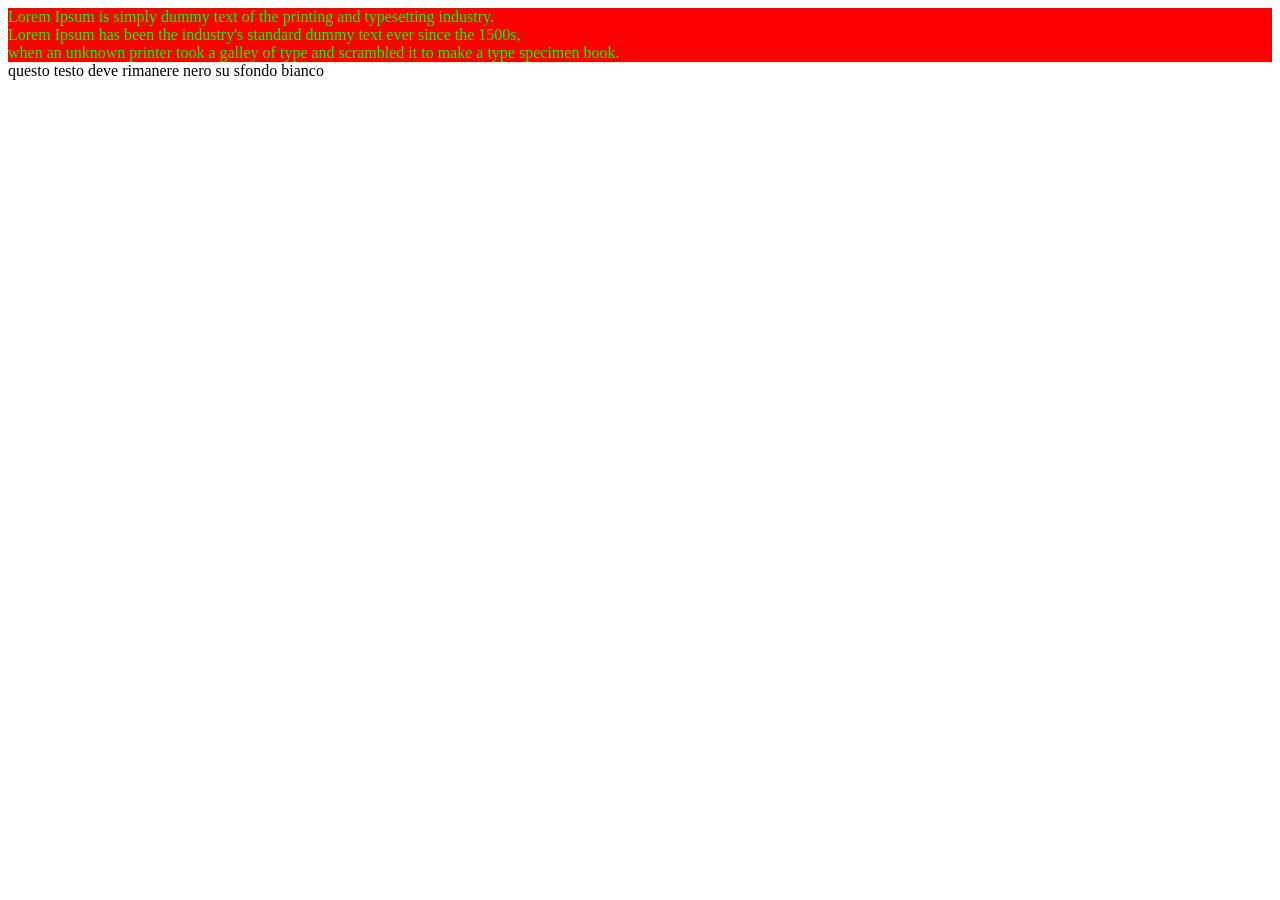
<file: general/index.html>
<html lang="en">
<head>
    <link rel="stylesheet" href="style.css">
    <meta charset="UTF-8">
    <meta name="viewport" content="width=device-width, initial-scale=1.0">
    <title>ABBIOCCO</title>
</head>
<body>
    <div class="main" >Lorem Ipsum is simply dummy text of the printing and typesetting industry. </div>
       <div class="main">Lorem Ipsum has been the industry's standard dummy text ever since the 1500s, </div> 
       <div class="main"> when an unknown printer took a galley of type and scrambled it to make a type specimen book.</div>
    <div class="secondary"> questo testo deve rimanere nero su sfondo bianco</div>
</body>
</html>
</file>
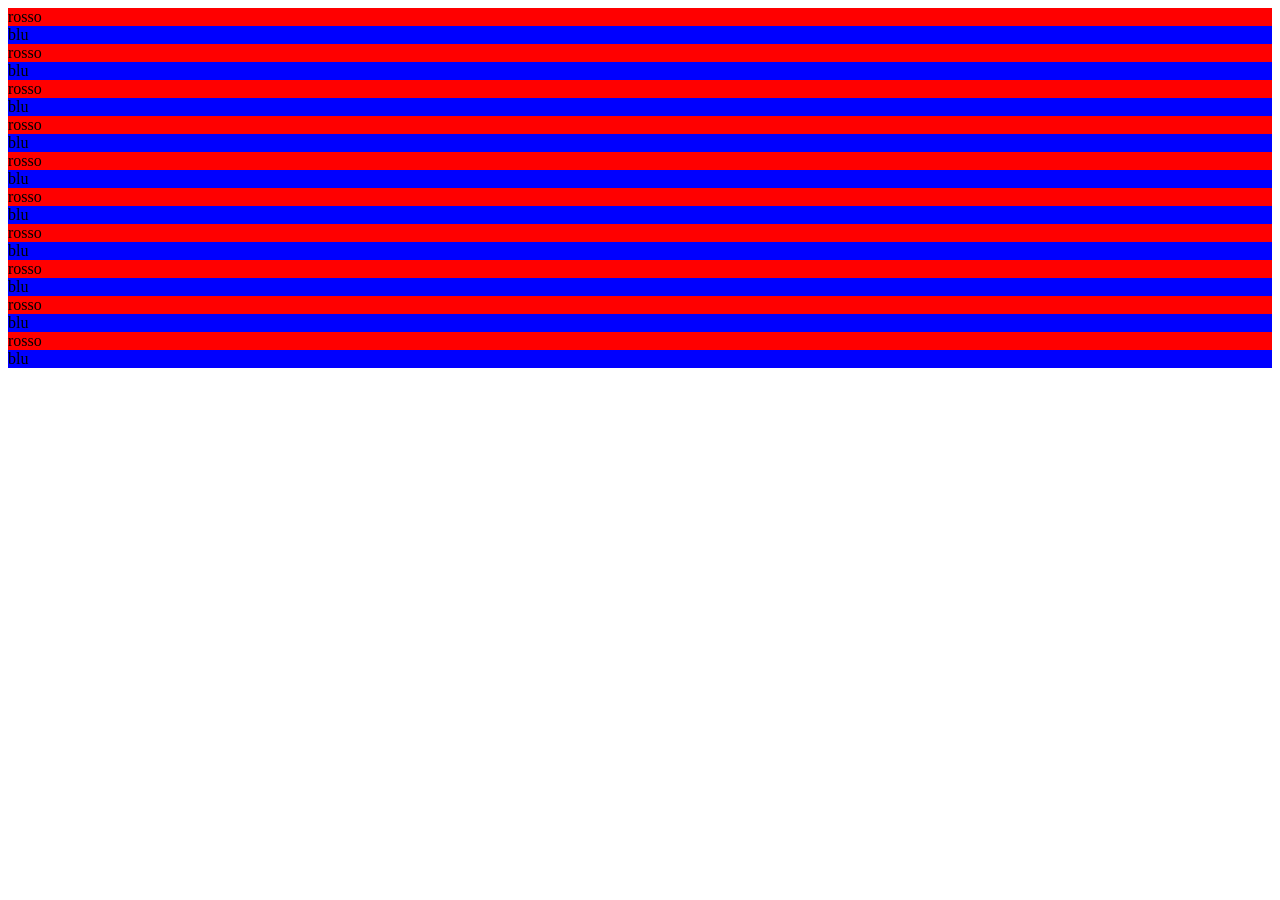
<file: divs.html>
<html lang="en">
<head>
    <link rel="stylesheet" href="div.css">
    <meta charset="UTF-8">
    <meta name="viewport" content="width=device-width, initial-scale=1.0">
    <title>Document</title>
</head>
<body>
    <div class="grid-red">rosso</div>
    <div class="grid-blu">blu</div>
    <div class="grid-red">rosso</div>
    <div class="grid-blu">blu</div>
    <div class="grid-red">rosso</div>
    <div class="grid-blu">blu</div>
    <div class="grid-red">rosso</div>
    <div class="grid-blu">blu</div>
    <div class="grid-red">rosso</div>
    <div class="grid-blu">blu</div>
    <div class="grid-red">rosso</div>
    <div class="grid-blu">blu</div>
    <div class="grid-red">rosso</div>
    <div class="grid-blu">blu</div>
    <div class="grid-red">rosso</div>
    <div class="grid-blu">blu</div>
    <div class="grid-red">rosso</div>
    <div class="grid-blu">blu</div>
    <div class="grid-red">rosso</div>
    <div class="grid-blu">blu</div>
</body>
</html>
</file>
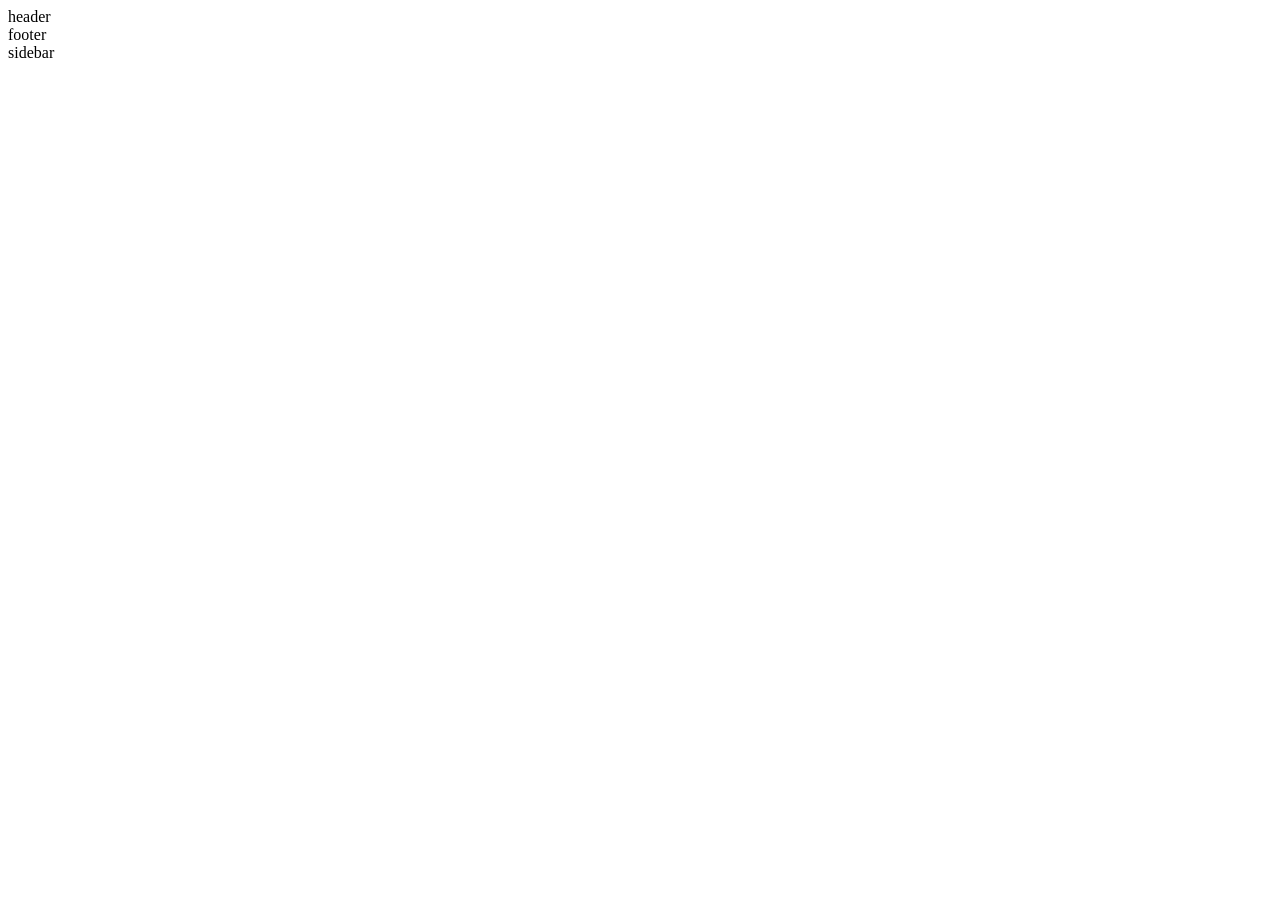
<file: page.html>
<html lang="en">
<head>
    <meta charset="UTF-8">
    <meta name="viewport" content="width=device-width, initial-scale=1.0">
    <title>Piadina</title>
</head>
<body>
    <div id="header">header</div>
    <div id="footer">footer</div>
    <div id="sidebar">sidebar</div>
</body>
</html>
</file>
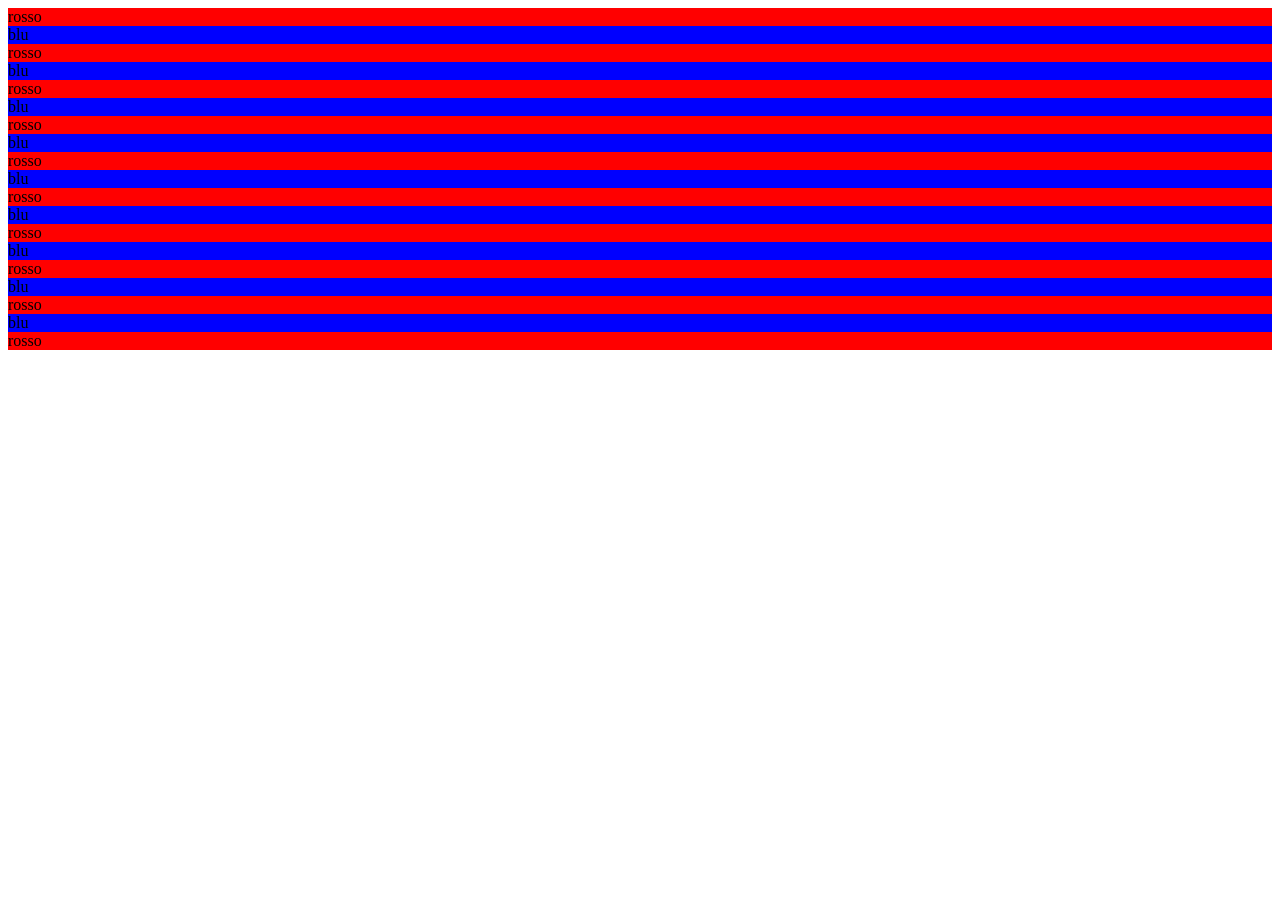
<file: esercizio/divs.html>
<html lang="en">
<head>
    <link rel="stylesheet" href="div.css">
    <meta charset="UTF-8">
    <meta name="viewport" content="width=device-width, initial-scale=1.0">
    <title>Document</title>
</head>
<body>
    <div class="grid-red">rosso</div>
    <div class="grid-blu">blu</div>
    <div class="grid-red">rosso</div>
    <div class="grid-blu">blu</div>
    <div class="grid-red">rosso</div>
    <div class="grid-blu">blu</div>
    <div class="grid-red">rosso</div>
    <div class="grid-blu">blu</div>
    <div class="grid-red">rosso</div>
    <div class="grid-blu">blu</div>
    <div class="grid-red">rosso</div>
    <div class="grid-blu">blu</div>
    <div class="grid-red">rosso</div>
    <div class="grid-blu">blu</div>
    <div class="grid-red">rosso</div>
    <div class="grid-blu">blu</div>
    <div class="grid-red">rosso</div>
    <div class="grid-blu">blu</div>
    <div class="grid-red">rosso</div>                                                                   
</body>
</html>
</file>
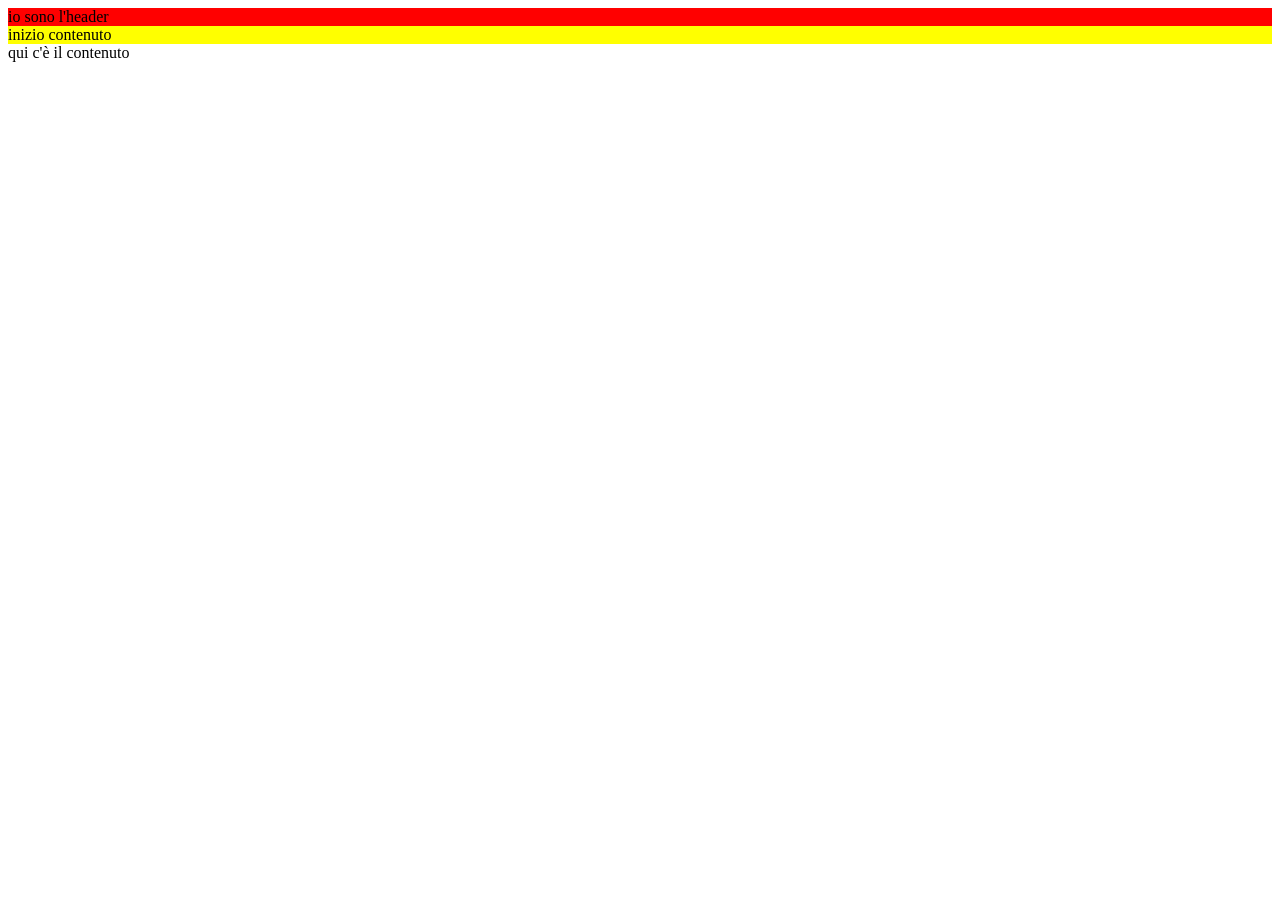
<file: first/first.html>
<html lang="en">
<head>
    <meta charset="UTF-8">
    <meta name="viewport" content="width=device-width, initial-scale=1.0">
    <title>Document</title>
</head>
<body>
    <link rel="stylesheet" href="style.css">
    <div id="header">io sono l'header</div>
    <div id="main">inizio contenuto</div>
    <div id="content">qui c'è il contenuto</div>
</body>
</html>
</file>
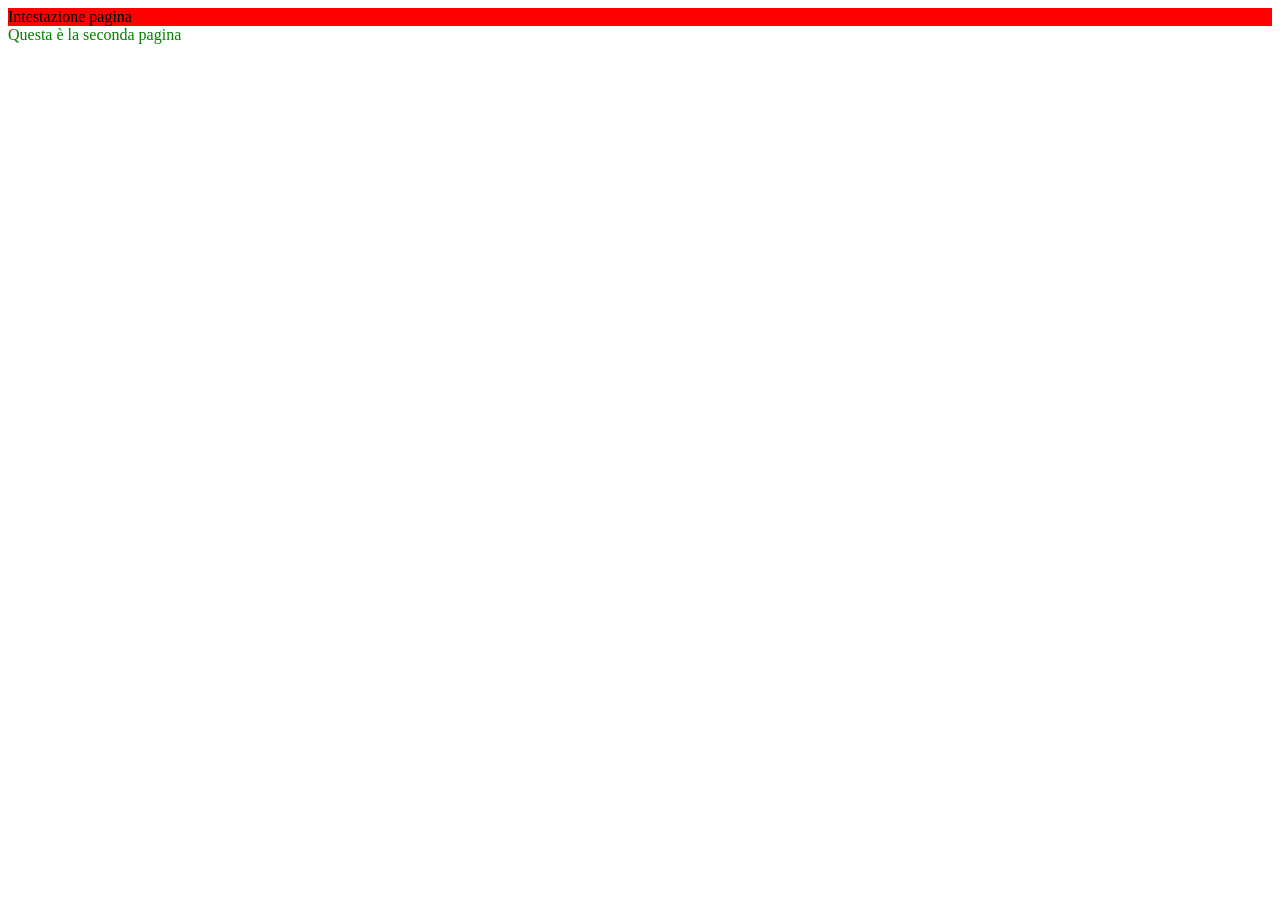
<file: first/second.html>
<!DOCTYPE html>
<html>
<head>
    <link rel="stylesheet" href="style.css">
    <meta charset="UTF-8">
    <meta name="viewport" content="width=device-width, initial-scale=1.0">
    <title>Second</title>
</head>
<body>
    <div id="header">Intestazione pagina</div>
    <div class="second-content">Questa è la seconda pagina</div>
</body>
</html>
</file>
<file: general/style.css>
.main {
    background-color: red;
}
.main {
color: #0f0;
}
</file>
<file: div.css>
.grid-red {
    background-color: red;
}
.grid-blu {
    background-color: blue;
}
</file>
<file: esercizio/div.css>
.grid-red {
    background-color: red;
}
.grid-blu {
    background-color: blue;
}
</file>
<file: first/style.css>
#header {
    background-color: red;
}
#main {
    background-color: yellow;
}

.content {
    color: blue;
}
.second-content{
    color: green;
}
</file>
